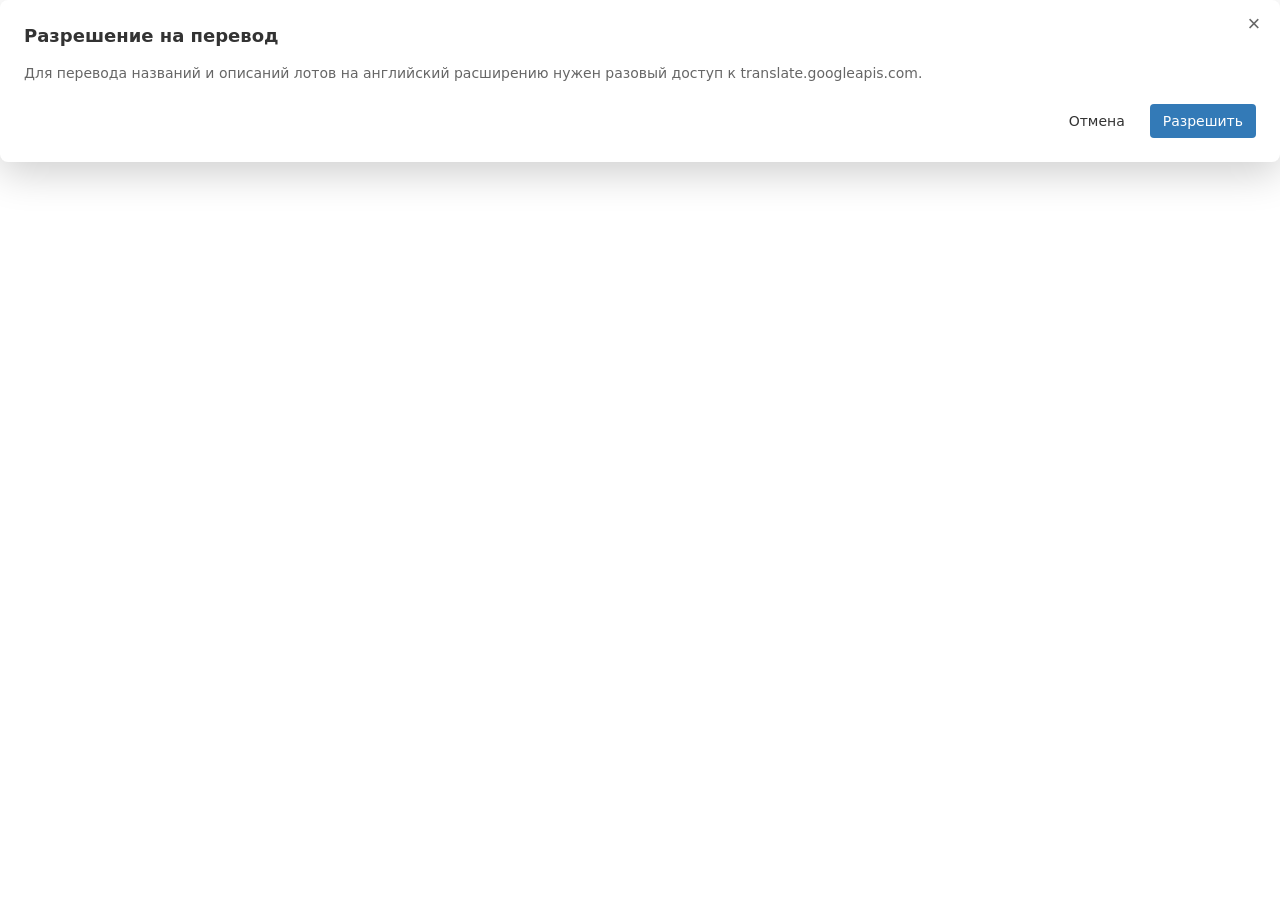
<file: popup/translatePermission/index.html>
<!DOCTYPE html>
<html>
<head>
    <meta charset="UTF-8">
    <title>FunPay Lite Bot</title>
    <style>
        /* Light theme defaults. Dark theme variables override via
           [data-theme="dark"] on <html>, set by index.ts from the
           ?theme= URL param the content script passes. Values are
           lifted from src/content/static/style.css's --lb-surface-*
           tokens so the consent card matches what the project's
           own confirmModal / featureGatedModal would render in the
           same theme. */
        /* The dialog lives in a chrome-extension:// iframe, so FunPay's
           Bootstrap CSS isn't available here, we replicate the native
           .btn-primary / .btn-default look with these tokens. Light
           values mirror FunPay's default skin; dark mirrors the
           extension's dark theme (themes/dark.css .btn-primary). */
        :root {
            --surface: #fff;
            --surface-text: #333;
            --surface-muted: #666;
            --surface-border: #ddd;
            --surface-shadow: rgba(0, 0, 0, 0.2);
            --hover-tint: rgba(0, 0, 0, 0.05);
            /* FunPay primary blue (Bootstrap 3 default skin). */
            --primary-bg: #337ab7;
            --primary-border: #2e6da4;
            --primary-text: #fff;
            /* btn-default (light): white face, grey border. */
            --default-bg: #fff;
            --default-border: #ccc;
            --default-text: #333;
        }
        :root[data-theme="dark"] {
            --surface: #1e1e1e;
            --surface-text: #e8e6e3;
            --surface-muted: #b2aba1;
            --surface-border: rgba(255, 255, 255, 0.12);
            --surface-shadow: rgba(0, 0, 0, 0.6);
            --hover-tint: rgba(255, 255, 255, 0.06);
            /* Mirrors themes/dark.css .btn-primary. */
            --primary-bg: #265c9a;
            --primary-border: #23528a;
            --primary-text: #e8e6e3;
            --default-bg: #2b2b2b;
            --default-border: rgba(255, 255, 255, 0.18);
            --default-text: #e8e6e3;
        }
        html, body {
            margin: 0;
            padding: 0;
            background: transparent;
            font-family: var(--font, system-ui), -apple-system, "Segoe UI", sans-serif;
            color: var(--surface-text);
        }
        .modal {
            background: var(--surface);
            border-radius: var(--surface-radius, 8px);
            padding: 24px;
            box-shadow: 0 10px 40px var(--surface-shadow);
            position: relative;
        }
        .close {
            position: absolute;
            top: 10px;
            right: 12px;
            width: 28px;
            height: 28px;
            border: 0;
            background: transparent;
            color: var(--surface-muted);
            font-size: 22px;
            line-height: 1;
            cursor: pointer;
            border-radius: 4px;
            padding: 0;
        }
        .close:hover { color: var(--surface-text); background: var(--hover-tint); }
        .title {
            margin: 0 0 16px;
            padding-right: 28px;
            font-size: 18px;
            font-weight: 600;
            color: var(--surface-text);
            line-height: 1.3;
        }
        .body {
            margin: 0 0 20px;
            font-size: 14px;
            color: var(--surface-muted);
            line-height: 1.45;
        }
        .actions {
            display: flex;
            gap: 8px;
            justify-content: flex-end;
        }
        /* Replicate FunPay's native Bootstrap .btn sizing. */
        .actions button {
            padding: 6px 12px;
            border: 1px solid transparent;
            border-radius: 4px;
            font-size: 14px;
            font-weight: 400;
            cursor: pointer;
            min-width: 90px;
            font-family: inherit;
            line-height: 1.42857143;
        }
        /* .btn-default look. */
        .cancel {
            background: var(--default-bg);
            color: var(--default-text);
            border-color: var(--default-border);
        }
        /* Hover via brightness so it works for ANY sampled theme color
           (FLB-31), no per-theme hover variants needed. */
        .cancel:hover { filter: brightness(0.93); }
        /* .btn-primary look: solid FunPay blue, no gradient. */
        .primary {
            background: var(--primary-bg);
            color: var(--primary-text);
            border-color: var(--primary-border);
        }
        .primary:hover { filter: brightness(0.93); }
    </style>
</head>
<body>
    <div class="modal">
        <button class="close" id="close" type="button" aria-label="Close">×</button>
        <h3 class="title" data-i18n="lotTranslateConsentTitle">Разрешение на перевод</h3>
        <p class="body" data-i18n="lotTranslateConsentBody">Для перевода названий и описаний лотов на английский расширению нужен разовый доступ к translate.googleapis.com.</p>
        <div class="actions">
            <button class="cancel" id="cancel" type="button" data-i18n="lotTranslateConsentCancel">Отмена</button>
            <button class="primary" id="grant" type="button" data-i18n="lotTranslateConsentGrant">Разрешить</button>
        </div>
    </div>
    <script src="./index.js"></script>
</body>
</html>
</file>
